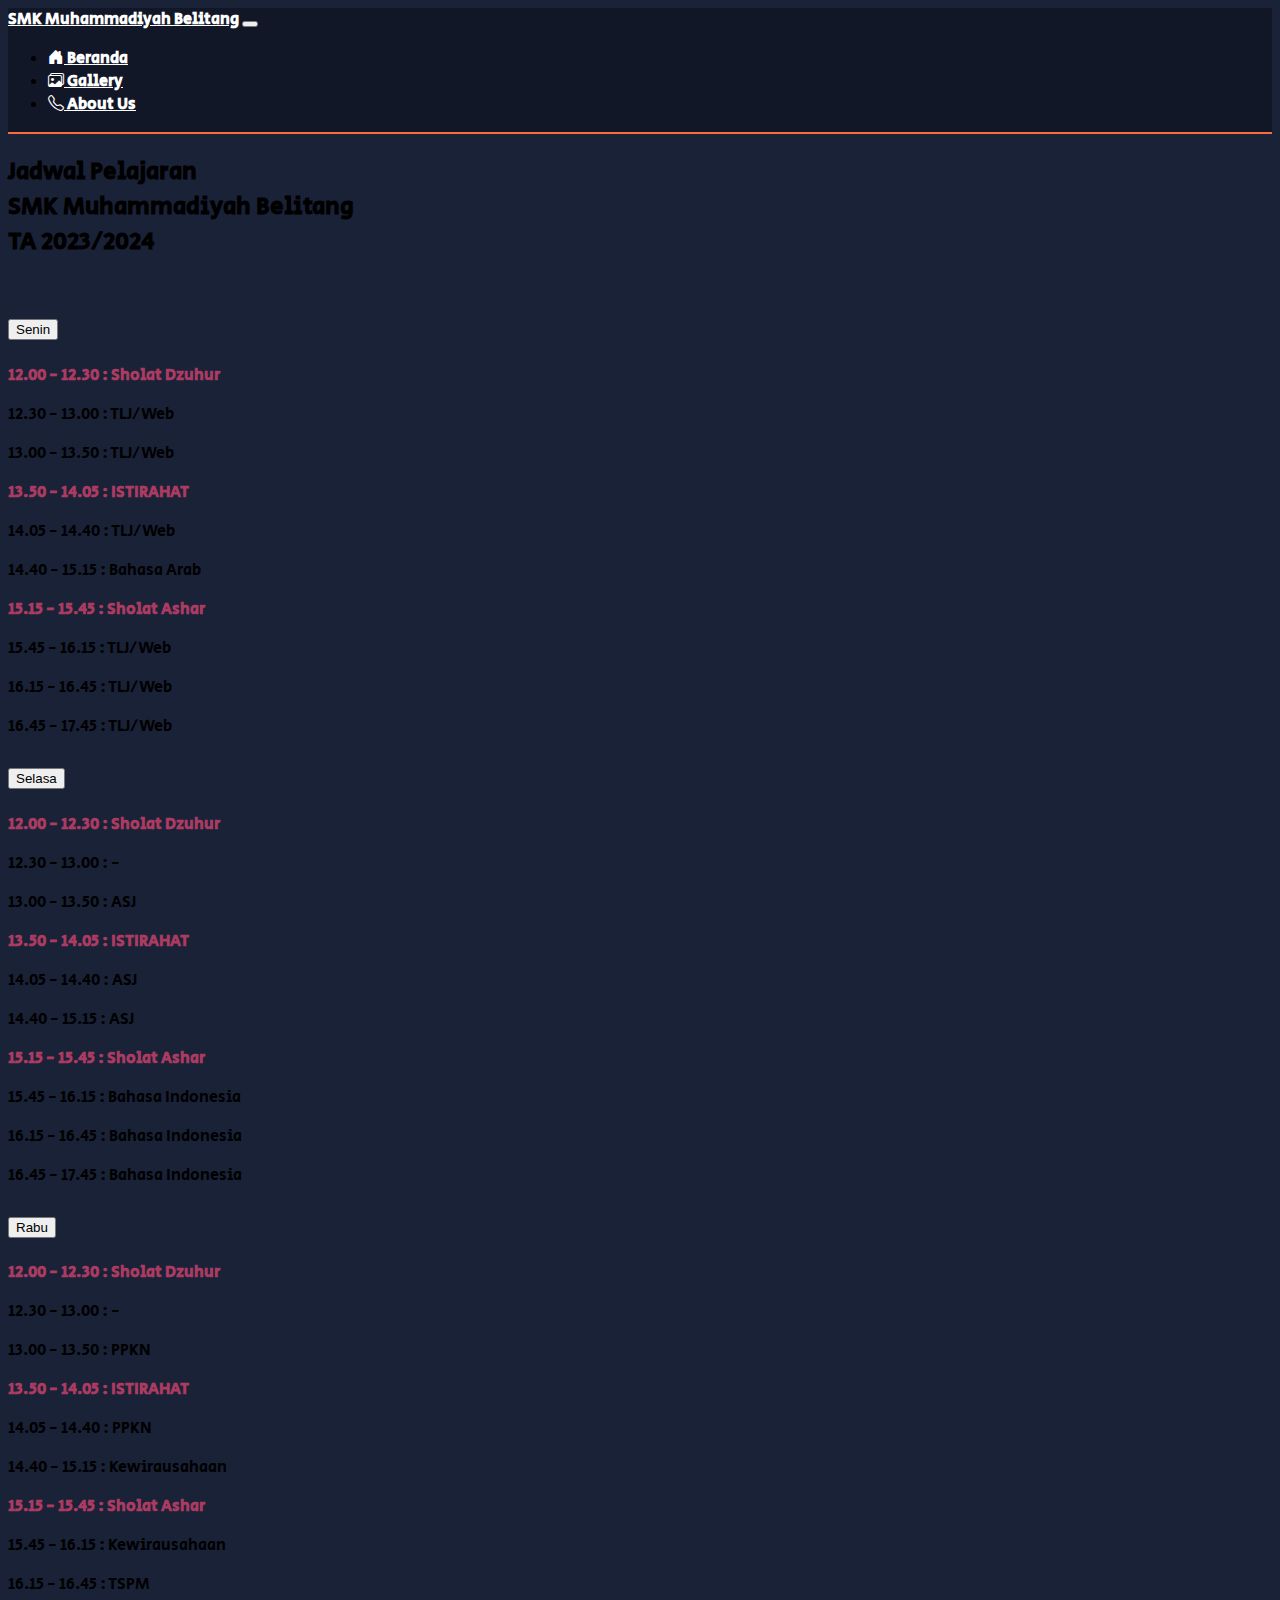
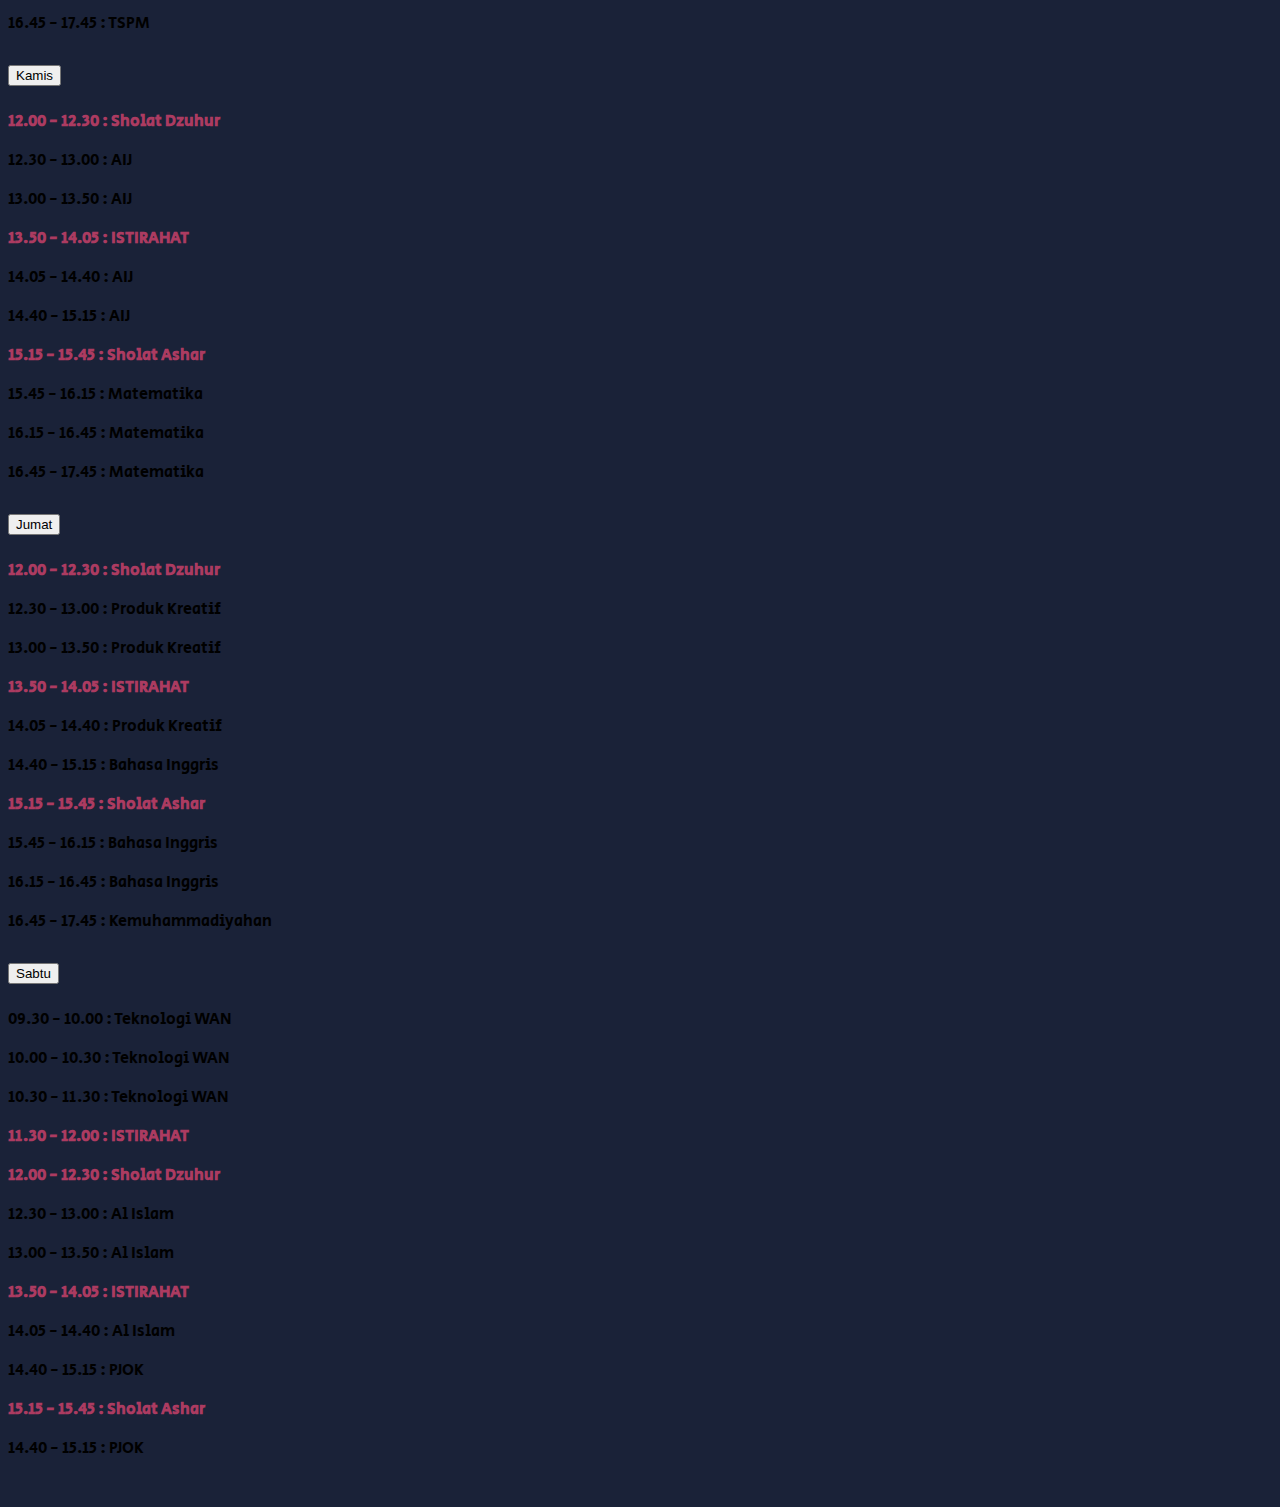
<file: jadwalmapel.html>
<!DOCTYPE html>
<html lang="en">
  <head>
    <meta charset="utf-8" />
    <meta name="viewport" content="width=device-width, initial-scale=1" />
    <link href="https://cdn.jsdelivr.net/npm/bootstrap@5.0.2/dist/css/bootstrap.min.css" rel="stylesheet" integrity="sha384-EVSTQN3/azprG1Anm3QDgpJLIm9Nao0Yz1ztcQTwFspd3yD65VohhpuuCOmLASjC" crossorigin="anonymous" />
    <link rel="stylesheet" href="css/stylejadwal.css" />
    <link rel="stylesheet" href="https://cdn.jsdelivr.net/npm/bootstrap-icons@1.5.0/font/bootstrap-icons.css" />
    <title>Jadwal Pelajaran</title>
  </head>

  <body>
    <!-- NavBar -->
    <nav class="navbar navbar-expand-lg navbar-dark bg-dark sticky-top">
      <div class="container">
        <a class="navbar-brand" href="#">SMK Muhammadiyah Belitang</a>
        <button class="navbar-toggler" type="button" data-bs-toggle="collapse" data-bs-target="#navbarNav" aria-controls="navbarNav" aria-expanded="false" aria-label="Toggle navigation">
          <span class="navbar-toggler-icon"></span>
        </button>
        <div class="collapse navbar-collapse" id="navbarNav">
          <ul class="navbar-nav ms-auto">
            <li class="nav-item active">
              <a class="nav-link" href="index.html"><i class="bi bi-house-door-fill"></i> Beranda </a>
            </li>
            <li class="nav-item">
              <a class="nav-link" href="galery.html"><i class="bi bi-images"></i> Gallery</a>
            </li>
            <li class="nav-item">
              <a class="nav-link" href="about-us.html"><i class="bi bi-telephone"></i> About Us</a>
            </li>
          </ul>
        </div>
      </div>
    </nav>

    <div class="container jadwal">
      <div class="row text-center text-white mt-5">
        <div class="col">
          <h2>
            Jadwal Pelajaran <br />
            SMK Muhammadiyah Belitang <br />TA 2023/2024
          </h2>
        </div>
      </div>
      <div class="container">
        <div class="row">
          <div class="col">
            <div class="accordion accordion-flush" id="accordionFlushExample">
              <div class="accordion-item">
                <h2 class="accordion-header" id="flush-headingOne">
                  <button class="accordion-button collapsed" type="button" data-bs-toggle="collapse" data-bs-target="#flush-collapseOne" aria-expanded="false" aria-controls="flush-collapseOne">Senin</button>
                </h2>
                <div id="flush-collapseOne" class="accordion-collapse collapse" aria-labelledby="flush-headingOne" data-bs-parent="#accordionFlushExample">
                  <div class="accordion-body">
                    <div class="col-md-4">
                      <p class="break">12.00 - 12.30 : Sholat Dzuhur</p>
                      <p>12.30 - 13.00 : TLJ/Web</p>
                      <p>13.00 - 13.50 : TLJ/Web</p>
                      <p class="break">13.50 - 14.05 : ISTIRAHAT</p>
                      <p>14.05 - 14.40 : TLJ/Web</p>
                      <p>14.40 - 15.15 : Bahasa Arab</p>
                      <p class="break">15.15 - 15.45 : Sholat Ashar</p>
                      <p>15.45 - 16.15 : TLJ/Web</p>
                      <p>16.15 - 16.45 : TLJ/Web</p>
                      <p>16.45 - 17.45 : TLJ/Web</p>
                    </div>
                  </div>
                </div>
              </div>
              <div class="accordion-item">
                <h2 class="accordion-header" id="flush-headingTwo">
                  <button class="accordion-button collapsed" type="button" data-bs-toggle="collapse" data-bs-target="#flush-collapseTwo" aria-expanded="false" aria-controls="flush-collapseTwo">Selasa</button>
                </h2>
                <div id="flush-collapseTwo" class="accordion-collapse collapse" aria-labelledby="flush-headingTwo" data-bs-parent="#accordionFlushExample">
                  <div class="accordion-body">
                    <div class="col-md-4">
                      <p class="break">12.00 - 12.30 : Sholat Dzuhur</p>
                      <p>12.30 - 13.00 : -</p>
                      <p>13.00 - 13.50 : ASJ</p>
                      <p class="break">13.50 - 14.05 : ISTIRAHAT</p>
                      <p>14.05 - 14.40 : ASJ</p>
                      <p>14.40 - 15.15 : ASJ</p>
                      <p class="break">15.15 - 15.45 : Sholat Ashar</p>
                      <p>15.45 - 16.15 : Bahasa Indonesia</p>
                      <p>16.15 - 16.45 : Bahasa Indonesia</p>
                      <p>16.45 - 17.45 : Bahasa Indonesia</p>
                    </div>
                  </div>
                </div>
              </div>
              <div class="accordion-item">
                <h2 class="accordion-header" id="flush-headingThree">
                  <button class="accordion-button collapsed" type="button" data-bs-toggle="collapse" data-bs-target="#flush-collapseThree" aria-expanded="false" aria-controls="flush-collapseThree">Rabu</button>
                </h2>
                <div id="flush-collapseThree" class="accordion-collapse collapse" aria-labelledby="flush-headingThree" data-bs-parent="#accordionFlushExample">
                  <div class="accordion-body">
                    <div class="col-md-4">
                      <p class="break">12.00 - 12.30 : Sholat Dzuhur</p>
                      <p>12.30 - 13.00 : -</p>
                      <p>13.00 - 13.50 : PPKN</p>
                      <p class="break">13.50 - 14.05 : ISTIRAHAT</p>
                      <p>14.05 - 14.40 : PPKN</p>
                      <p>14.40 - 15.15 : Kewirausahaan</p>
                      <p class="break">15.15 - 15.45 : Sholat Ashar</p>
                      <p>15.45 - 16.15 : Kewirausahaan</p>
                      <p>16.15 - 16.45 : TSPM</p>
                      <p>16.45 - 17.45 : TSPM</p>
                    </div>
                  </div>
                </div>
              </div>
              <div class="accordion-item">
                <h2 class="accordion-header" id="flush-headingThree">
                  <button class="accordion-button collapsed" type="button" data-bs-toggle="collapse" data-bs-target="#flush-collapseFour" aria-expanded="false" aria-controls="flush-collapseFour">Kamis</button>
                </h2>
                <div id="flush-collapseFour" class="accordion-collapse collapse" aria-labelledby="flush-headingFour" data-bs-parent="#accordionFlushExample">
                  <div class="accordion-body">
                    <div class="col-md-4">
                      <p class="break">12.00 - 12.30 : Sholat Dzuhur</p>
                      <p>12.30 - 13.00 : AIJ</p>
                      <p>13.00 - 13.50 : AIJ</p>
                      <p class="break">13.50 - 14.05 : ISTIRAHAT</p>
                      <p>14.05 - 14.40 : AIJ</p>
                      <p>14.40 - 15.15 : AIJ</p>
                      <p class="break">15.15 - 15.45 : Sholat Ashar</p>
                      <p>15.45 - 16.15 : Matematika</p>
                      <p>16.15 - 16.45 : Matematika</p>
                      <p>16.45 - 17.45 : Matematika</p>
                    </div>
                  </div>
                </div>
              </div>
              <div class="accordion-item">
                <h2 class="accordion-header" id="flush-headingFive">
                  <button class="accordion-button collapsed" type="button" data-bs-toggle="collapse" data-bs-target="#flush-collapseFive" aria-expanded="false" aria-controls="flush-collapseFive">Jumat</button>
                </h2>
                <div id="flush-collapseFive" class="accordion-collapse collapse" aria-labelledby="flush-headingFive" data-bs-parent="#accordionFlushExample">
                  <div class="accordion-body">
                    <div class="col-md-5">
                      <p class="break">12.00 - 12.30 : Sholat Dzuhur</p>
                      <p>12.30 - 13.00 : Produk Kreatif</p>
                      <p>13.00 - 13.50 : Produk Kreatif</p>
                      <p class="break">13.50 - 14.05 : ISTIRAHAT</p>
                      <p>14.05 - 14.40 : Produk Kreatif</p>
                      <p>14.40 - 15.15 : Bahasa Inggris</p>
                      <p class="break">15.15 - 15.45 : Sholat Ashar</p>
                      <p>15.45 - 16.15 : Bahasa Inggris</p>
                      <p>16.15 - 16.45 : Bahasa Inggris</p>
                      <p>16.45 - 17.45 : Kemuhammadiyahan</p>
                    </div>
                  </div>
                </div>
              </div>

              <div class="accordion-item">
                <h2 class="accordion-header" id="flush-headingFive">
                  <button class="accordion-button collapsed" type="button" data-bs-toggle="collapse" data-bs-target="#flush-collapseFive" aria-expanded="false" aria-controls="flush-collapseFive">Sabtu</button>
                </h2>
                <div id="flush-collapseFive" class="accordion-collapse collapse" aria-labelledby="flush-headingFive" data-bs-parent="#accordionFlushExample">
                  <div class="accordion-body">
                    <div class="col-md-5">
                      <p>09.30 - 10.00 : Teknologi WAN</p>
                      <p>10.00 - 10.30 : Teknologi WAN</p>
                      <p>10.30 - 11.30 : Teknologi WAN</p>
                      <p class="break">11.30 - 12.00 : ISTIRAHAT</p>
                      <p class="break">12.00 - 12.30 : Sholat Dzuhur</p>
                      <p>12.30 - 13.00 : Al Islam</p>
                      <p>13.00 - 13.50 : Al Islam</p>
                      <p class="break">13.50 - 14.05 : ISTIRAHAT</p>
                      <p>14.05 - 14.40 : Al Islam</p>
                      <p>14.40 - 15.15 : PJOK</p>
                      <p class="break">15.15 - 15.45 : Sholat Ashar</p>
                      <p>14.40 - 15.15 : PJOK</p>
                    </div>
                  </div>
                </div>
              </div>
            </div>
          </div>
        </div>
      </div>
    </div>
    <br />
    <!-- Jadwal End -->

    <!-- Option 1: Bootstrap Bundle with Popper -->
    <script src="https://cdn.jsdelivr.net/npm/bootstrap@5.0.2/dist/js/bootstrap.bundle.min.js" integrity="sha384-MrcW6ZMFYlzcLA8Nl+NtUVF0sA7MsXsP1UyJoMp4YLEuNSfAP+JcXn/tWtIaxVXM" crossorigin="anonymous"></script>
  </body>
</html>
</file>
<file: css/stylejadwal.css>
@import url('https://fonts.googleapis.com/css2?family=Secular+One&display=swap');

body {
    font-family: "Secular One", sans-serif;
    background-color: #1A2238;
    overflow-x: hidden;
}

html {
    scroll-behavior: smooth;
}

/* navbar */

.navbar {
    background-color: rgba(1, 1, 1, 0.3) !important;
    border-bottom: 2px solid #FF6A3D;
}

.navbar-brand {
    font-weight: bold;
    color: white !important;
    font-family: 'Secular One', sans-serif;
}

.nav-item a {
    margin-right: 50px;
    font-weight: bold;
    color: rgb(255, 255, 255) !important;
}

.dropdown-menu a:hover {
    background-color: #474A59;
}

.dropdown-menu {
    background-color: #474A59;
}


/* jumbotron */

.jumbotron .container {
    margin-top: 100px;
}


.jumbotron {
    background-image: url("img/bg.png");
    background-position: 30%;
    background-size: cover;
    background-repeat: no-repeat;
    height: 630px;
}

.jumbotron h1 {
    font-weight: 800;
    font-size: 3em;
}

.jumbotron p {
    font-weight: bold;
    font-size: 15px;
}

.jumbotron img {
    float: right;
}

.jumbotron .btn {
    height: 45px;
    width: 145px;
    border-radius: 10px;
    box-shadow: rgba(0, 0, 0, 0.09) 0px 2px 1px, rgba(0, 0, 0, 0.09) 0px 4px 2px, rgba(0, 0, 0, 0.09) 0px 8px 4px, rgba(0, 0, 0, 0.09) 0px 16px 8px, rgba(0, 0, 0, 0.09) 0px 32px 16px;
    background-color: #00008b;
    word-spacing: 2px;
}

.jumbotron .btn a {
    text-align: center;
    color: black;
    margin-top: 10%;
}

/* Glow Moment */

.glow-on-hover {
    width: 200px;
    height: 50px;
    border: none;
    outline: none;
    color: #fff;
    background: #00008b;
    cursor: pointer;
    position: relative;
    z-index: 0;
    border-radius: 10px;
}

.glow-on-hover:before {
    content: '';
    background: linear-gradient(45deg, #ff0000, #ff7300, #fffb00, #48ff00, #00ffd5, #002bff, #7a00ff, #ff00c8, #ff0000);
    position: absolute;
    top: -2px;
    left: -2px;
    background-size: 400%;
    z-index: -1;
    filter: blur(5px);
    width: calc(100% + 4px);
    height: calc(100% + 4px);
    animation: glowing 20s linear infinite;
    opacity: 0;
    transition: opacity .3s ease-in-out;
    border-radius: 10px;
}

.glow-on-hover:active {
    color: #000
}

.glow-on-hover:active:after {
    background: transparent;
}

.glow-on-hover:hover:before {
    opacity: 1;
}

.glow-on-hover:after {
    z-index: -1;
    content: '';
    position: absolute;
    width: 100%;
    height: 100%;
    background: #00008b;
    left: 0;
    top: 0;
    border-radius: 10px;
}

@keyframes glowing {
    0% {
        background-position: 0 0;
    }

    50% {
        background-position: 400% 0;
    }

    100% {
        background-position: 0 0;
    }
}

/* about */

.about .content-about {
    margin: auto;
}

.about h3 {
    color: white !important;
    font-weight: bold;
    border-bottom: 3px solid white;
}

.about .card {
    display: flex;
    justify-content: center;
    border-radius: 7px;
    box-shadow: rgba(6, 24, 44, 0.4) 0px 0px 0px 2px, rgba(6, 24, 44, 0.65) 0px 4px 6px -1px, rgba(255, 255, 255, 0.08) 0px 1px 0px inset;
}

/* Contact person */

.contact h3 {
    color: rgb(19, 29, 82) !important;
    font-weight: bold;
    border-bottom: 3px solid rgb(0, 0, 0);
    margin: 10px 0;
}

.contact .container-fluid {
    margin-top: 200px;
    background-color: #acb2c8;
    height: auto;
    padding-bottom: 200px;
}

.contact .content-text h6 {
    margin-top: 10px;
    font-size: medium;
    font-weight: bold;
    color: #ffffff;
}

.content-recoment {
    margin: auto;
    margin-top: 50px;
    height: 240px;
    width: auto;
    background-color: #123C69;
    box-shadow: rgb(38, 57, 77) 0px 20px 30px -10px;
    border-radius: 20px;
    padding: 10px;
}

.content-recoment img {
    float: left;
    margin-top: 25px;
    margin-left: 10px;
    margin-right: 10px;
    border-radius: 10%;
    width: 150px;
    height: 150px;
}

.content-recoment .btn {
    width: 120px;
    height: 40px;
    font-size: 14px;
    border-radius: 20px;
    border: 2px solid white;
    background-color: #00008b;
}

.content-recoment .btn:hover {
    background-color: #26af92;
}


/* Jadwalmapel Page */
.jadwal .container {
    margin-top: 50px;
    width: 70%;
}

.jadwal span {
    font-weight: 700;
    color: #00008b;
}

.jadwal .break {
    color: #AC3B61;
    font-weight: 900;
    /* letter-spacing: 2px; */
    font-size: 1em;
}


/* for mobile */
@media only screen and (max-width: 1000px) {

    .nav-item a:hover {
        border-bottom: none;
    }

    .jumbotron {
        height: 680px;
        text-align: center;
        background-size: cover;
        background-position: top;
        background-repeat: no-repeat;
    }

    .jumbotron img {
        display: none;
    }

    .jumbotron h1 {
        font-size: 47px;
        margin-top: -40px;
        border-bottom: none;
    }

    .jumbotron p {
        opacity: 0.5;
    }

    .content-recoment {
        width: auto;
    }

    .contact .container-fluid {
        height: auto;
    }

    .content-recoment .btn {
        float: right;
        position: fixed;
    }

    .jadwal .container {
        margin-top: 20px;
        width: auto;
    }

    .footer .container .bi {
        margin-top: 20px;
    }

    .glow-on-hover {
        width: 150px;
    }
}

/* for tablet */


/* CSS JADWAL PELAJARAN */



/* Footer */
footer {
    background-color: #000000;
    color: #F6F2FF;
    padding-top: 50px;
    padding-bottom: 80px;
}

footer a {
    text-decoration: none;
    color: white;
    margin-right: 30px;
}

footer .bi-instagram,
.bi-whatsapp,
.bi-github {
    display: flex;
    justify-content: right;
    color: white;
}

footer a:hover {
    color: rgb(211, 211, 211);
}

/* Gallery CSS */
.column {
    flex: 25%;
    max-width: 25%;
    padding: 0 4px;
}

.column img {
    margin-top: 13px;
    margin-bottom: 13px;
    vertical-align: middle;
    width: 100%;
    border-radius: 25px;
    box-shadow: rgba(0, 0, 0, 0.25) 0px 54px 55px, rgba(0, 0, 0, 0.12) 0px -12px 30px, rgba(0, 0, 0, 0.12) 0px 4px 6px, rgba(0, 0, 0, 0.17) 0px 12px 13px, rgba(0, 0, 0, 0.09) 0px -3px 5px;
}

@media screen and (max-width: 800px) {
    .column {
        flex: 50%;
        max-width: 50%;
    }
}

@media screen and (max-width: 600px) {
    .column {
        flex: 100%;
        max-width: 50%;
    }

    .glow-on-hover {
        width: 100px;
    }
}

.banner {
    width: 100%;
    height: 400px;
    margin-top: 15px;
    border-radius: 25px;
    vertical-align: middle;
}

.gallery h2 {
    margin-top: 50px;
    text-align: center;
    color: white !important;
}

.gallery span {
    font-weight: 700;
    color: #00008b;
}

.centered-text {
    display: flex;
    justify-content: center;
    align-items: center;
    height: 200px;
}
.centered-buttons {
    display: flex;
    justify-content: center;
}

.centered-buttons a {
    margin: 0 10px;
}
</file>
